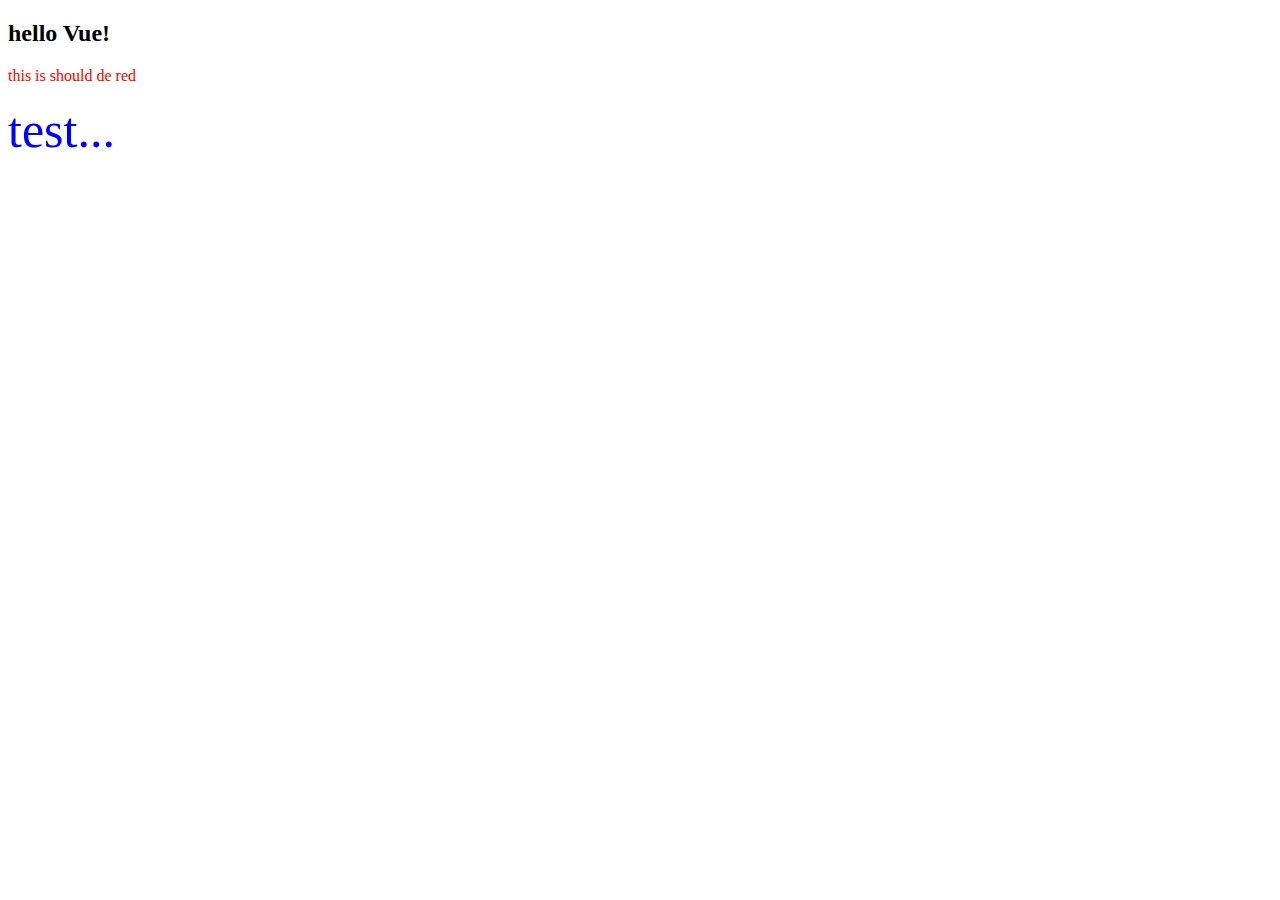
<file: index.html>
<!DOCTYPE html>
<html>
	<head>
		<meta charset="utf-8">
		<title></title>
		<script src="vue.js"></script>
		<style type="text/css">
			.red{color:red;}
			.bule{color:blue; font-size: 50px;}
		</style>
	</head>
	<body>
		<div id="app1">
			<h2>{{msg}}</h2>
			<p v-html="rawHtml"></p>
			<div v-bind:class="color">test...</div>
		</div>
		<script>
			var app1 = new Vue({
				el: "#app1",
				data: {
					msg: "hello Vue!",
					rawHtml: "<span style='color:red'> this is should de red </span>",
					color: 'bule'
				}
			})
			
		</script>
	</body>
</html>
</file>
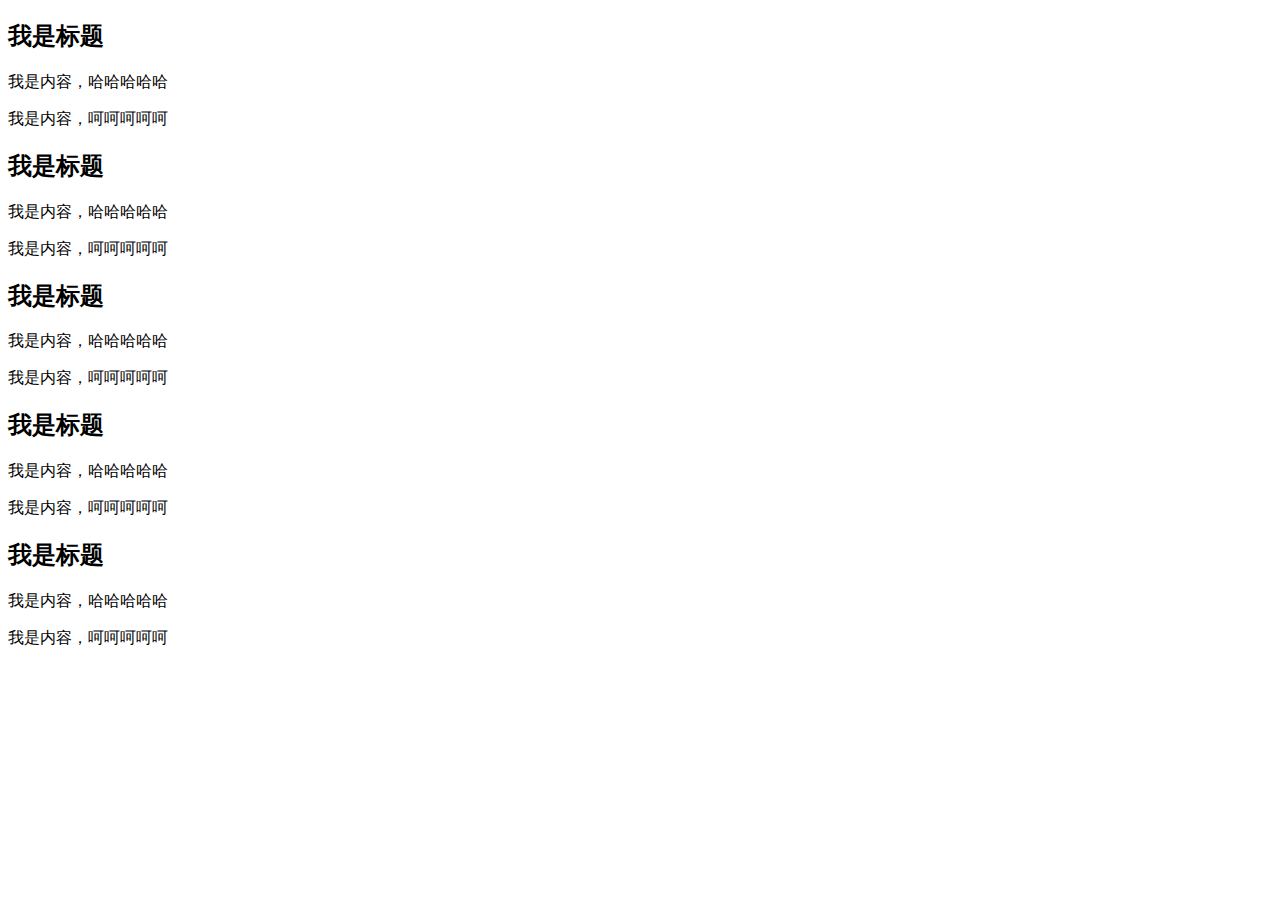
<file: component/index.html>
<!DOCTYPE html>
<html>
	<head>
		<meta charset="utf-8">
		<title></title>
		<script src="../vue.js"></script>
	</head>
	<body>
		<div id="app">
			<my-cpn></my-cpn>
			<my-cpn></my-cpn>
			<my-cpn></my-cpn>
			<my-cpn></my-cpn>
			<my-cpn></my-cpn>
		</div>
		<script>
			const myComponent = Vue.extend({
				template: `
					<div>
						<h2>我是标题</h2>
						<p>我是内容，哈哈哈哈哈</p>
						<p>我是内容，呵呵呵呵呵</p>
					</div>`
			})
			
			Vue.component('my-cpn', myComponent)
			
			const app = new Vue({
				el: '#app',
				data: {
					message: '你好！'
				}
			})
		</script>
	</body>
</html>
</file>
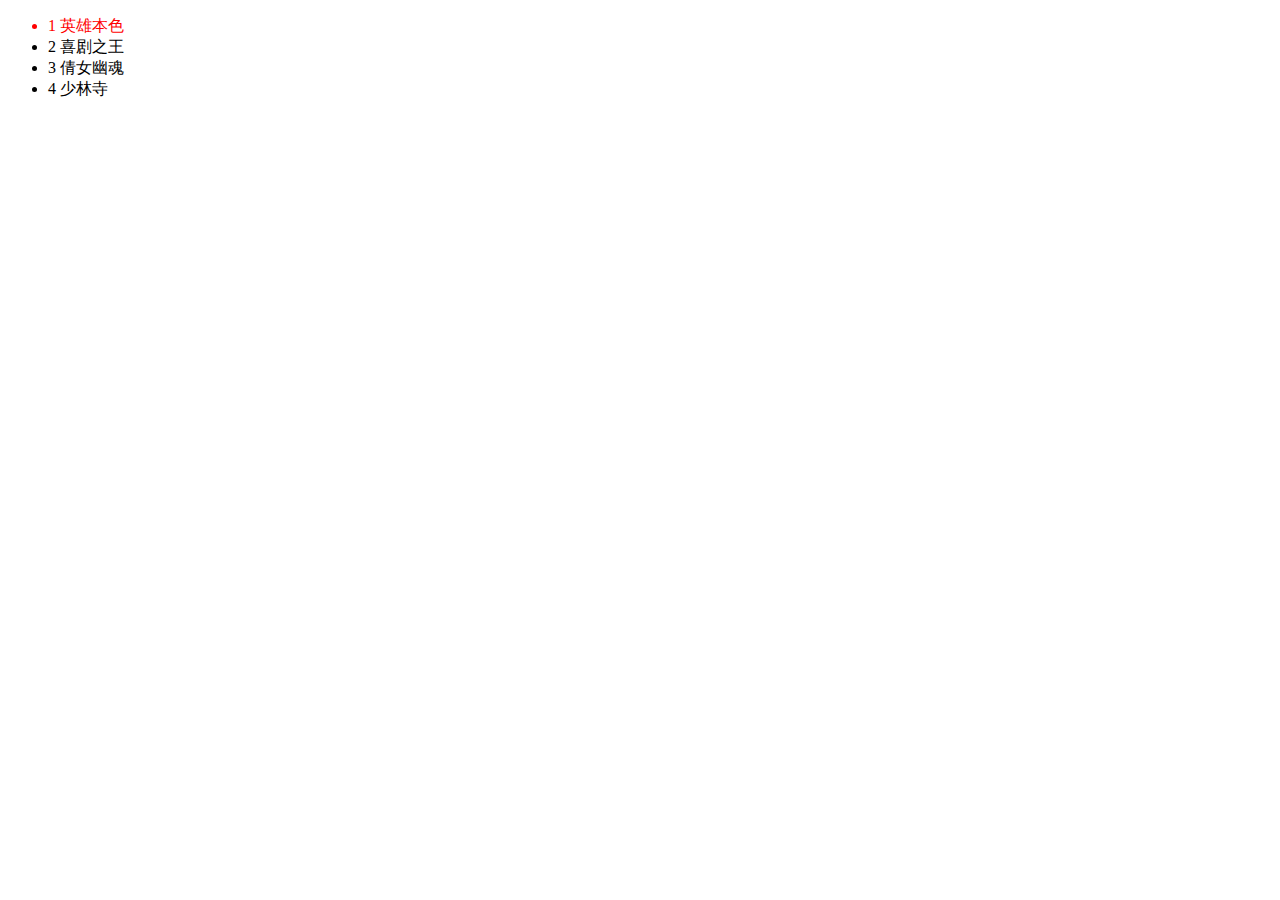
<file: vue_for.html>
<!DOCTYPE html>
<html>
	<head>
		<meta charset="utf-8">
		<title></title>
		<script src="vue.js"></script>
		<style>
			.active {
				color: #FF0000;
			}
		</style>
	</head>
	<body>
		<div id='app'>
			<ul>
				<li v-for="(item, index) in moves" 
					@click="clickMoves(index)" 
					:class="{active: index === keep}">
					{{index + 1 + ' ' + item.name}}
				</li>
			</ul>
		</div>
		<script>
			const vm = new Vue({
				el: '#app',
				data: {
					moves: [{name : '英雄本色'}, 
							{name : '喜剧之王'}, 
							{name : '倩女幽魂'}, 
							{name : '少林寺'}],
					keep: 0
				},
				methods: {
					clickMoves: function(i) {
						console.log("clickMoves" + i);
						this.keep = i;
					}
				}
			})
		</script>
	</body>
</html>
</file>
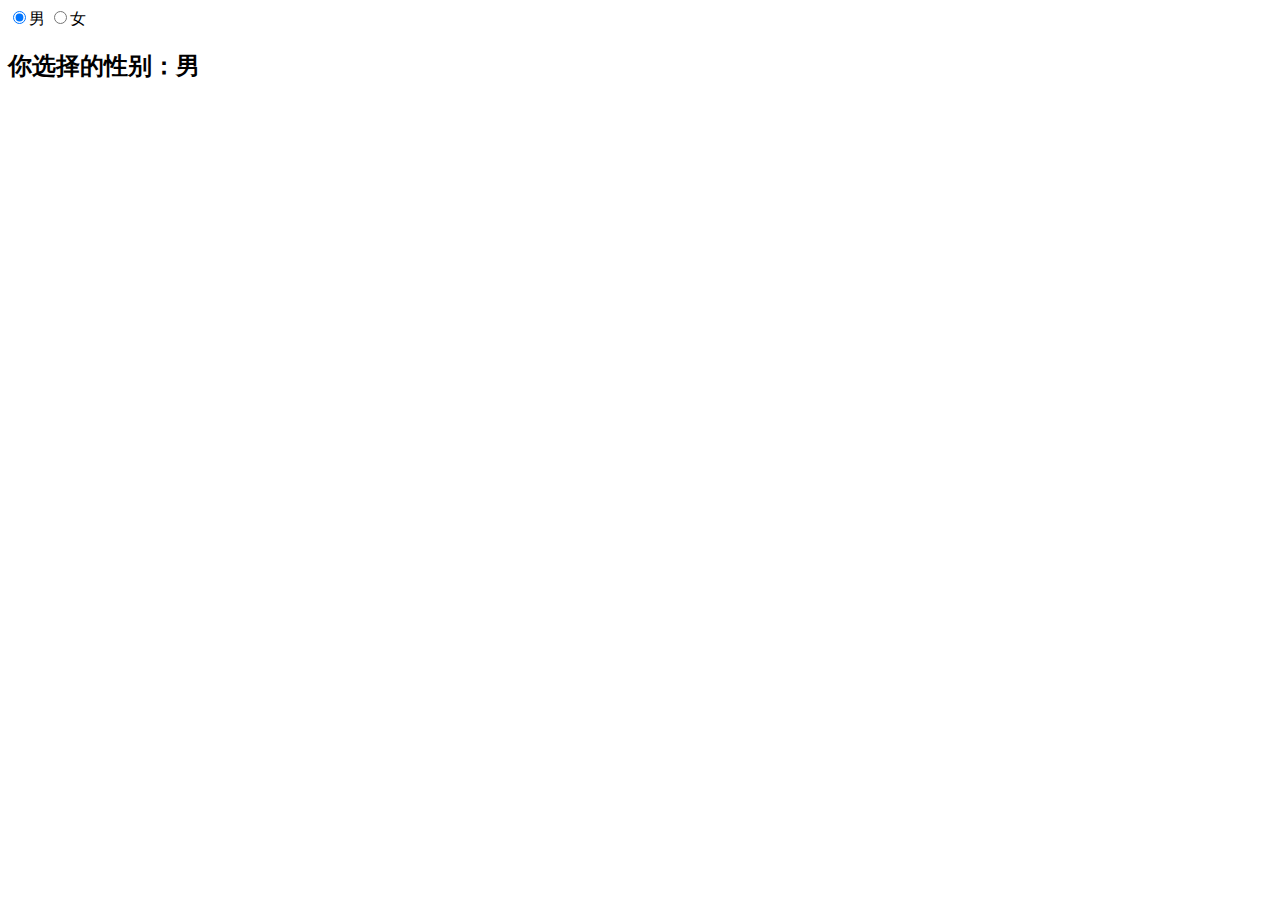
<file: v-mode/v-mode.html>
<!DOCTYPE html>
<html>
	<head>
		<meta charset="utf-8">
		<title></title>
		<script src="../vue.js"></script>
	</head>
	<body>
		<div id="app">
			<label for="male">
				<input type="radio" id="male" name="sex" value="男" v-model="sex" />男
			</label>
			<label for="female">
				<input type="radio" id="female" name="sex" value="女" v-model="sex" />女
			</label>
			<h2>你选择的性别：{{sex}}</h2>
		</div>
		<script>
			const app = new Vue({
				el: '#app',
				data: {
					sex: '男'
				}
			})
			
		</script>
	</body>
</html>
</file>
